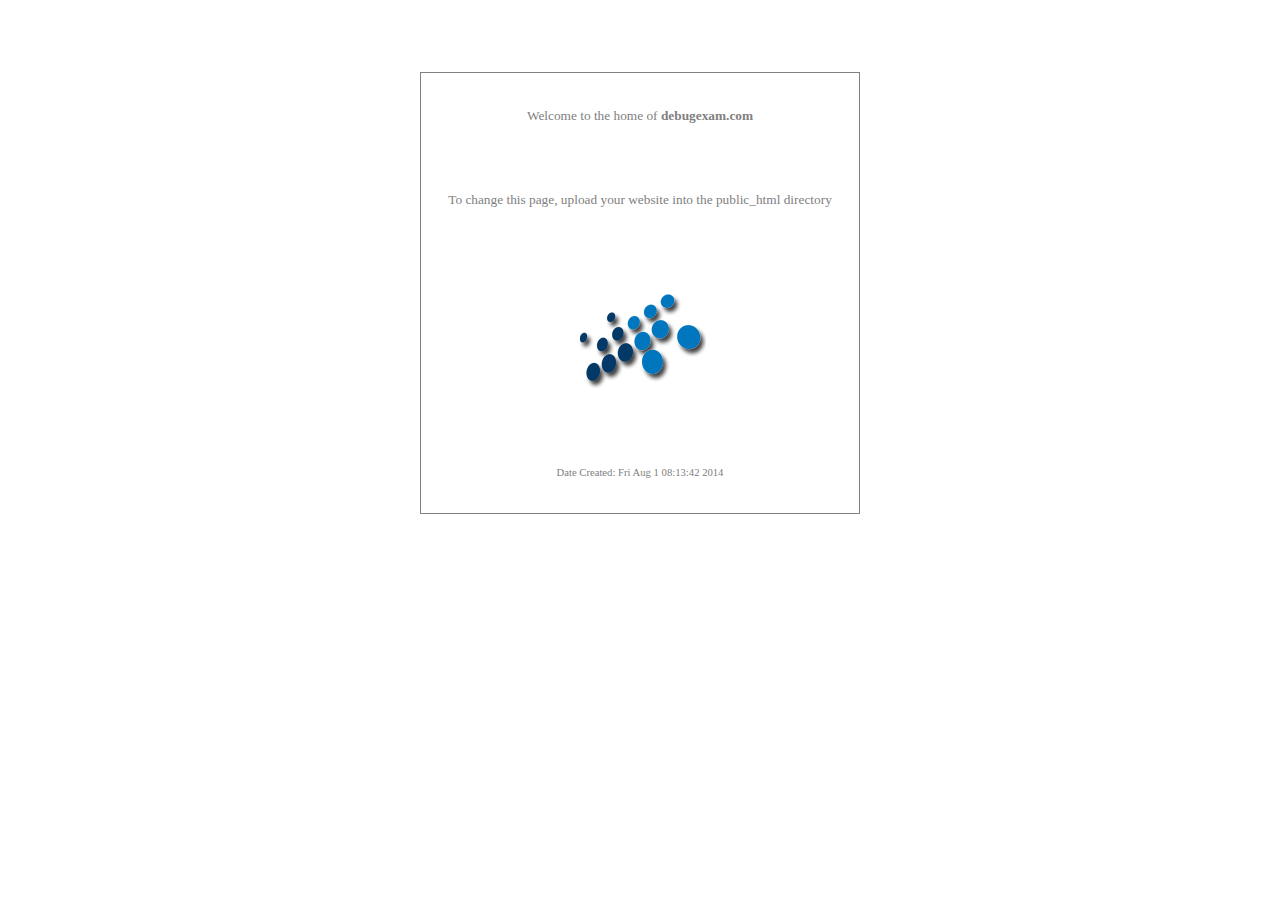
<file: placeholder/index.html>
<html>
<head>
	<title>
		debugexam.com
	</title>

	<style>
	* { font-family: verdana; font-size: 10pt; COLOR: gray; }
	b { font-weight: bold; }
	table { height: 50%; border: 1px solid gray;}
	td { text-align: center; padding: 25;}

	</style>
</head>
<body>
<center>
<br><br><br><br>
	<table>
	<tr><td>Welcome to the home of <b>debugexam.com</b></td></tr>
	<tr><td>To change this page, upload your website into the public_html directory</td></tr>
	<tr><td><img src="logo.png"></td></tr>
	<tr><td style="font-size: 8pt">Date Created: Fri Aug  1 08:13:42 2014</td></tr>
	</table>
<br><br>

</center>
</body>

</html>
</file>
